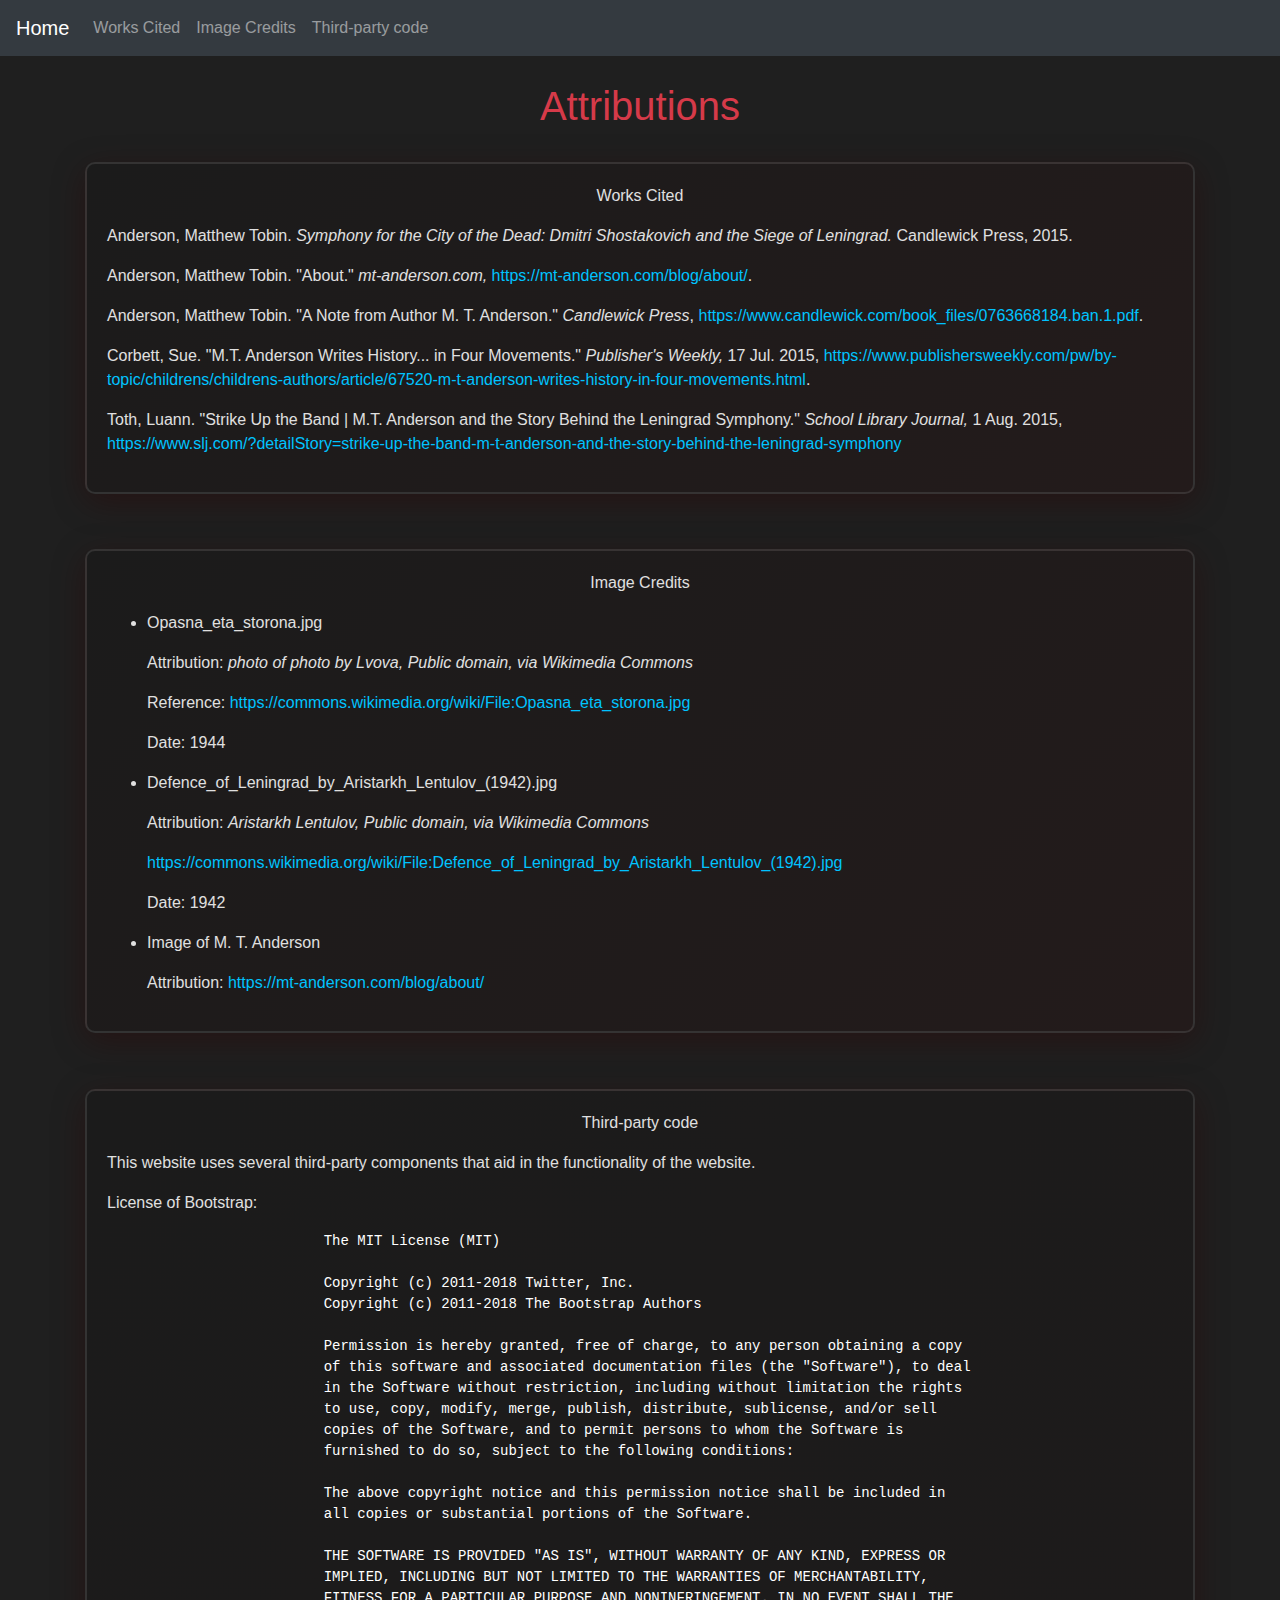
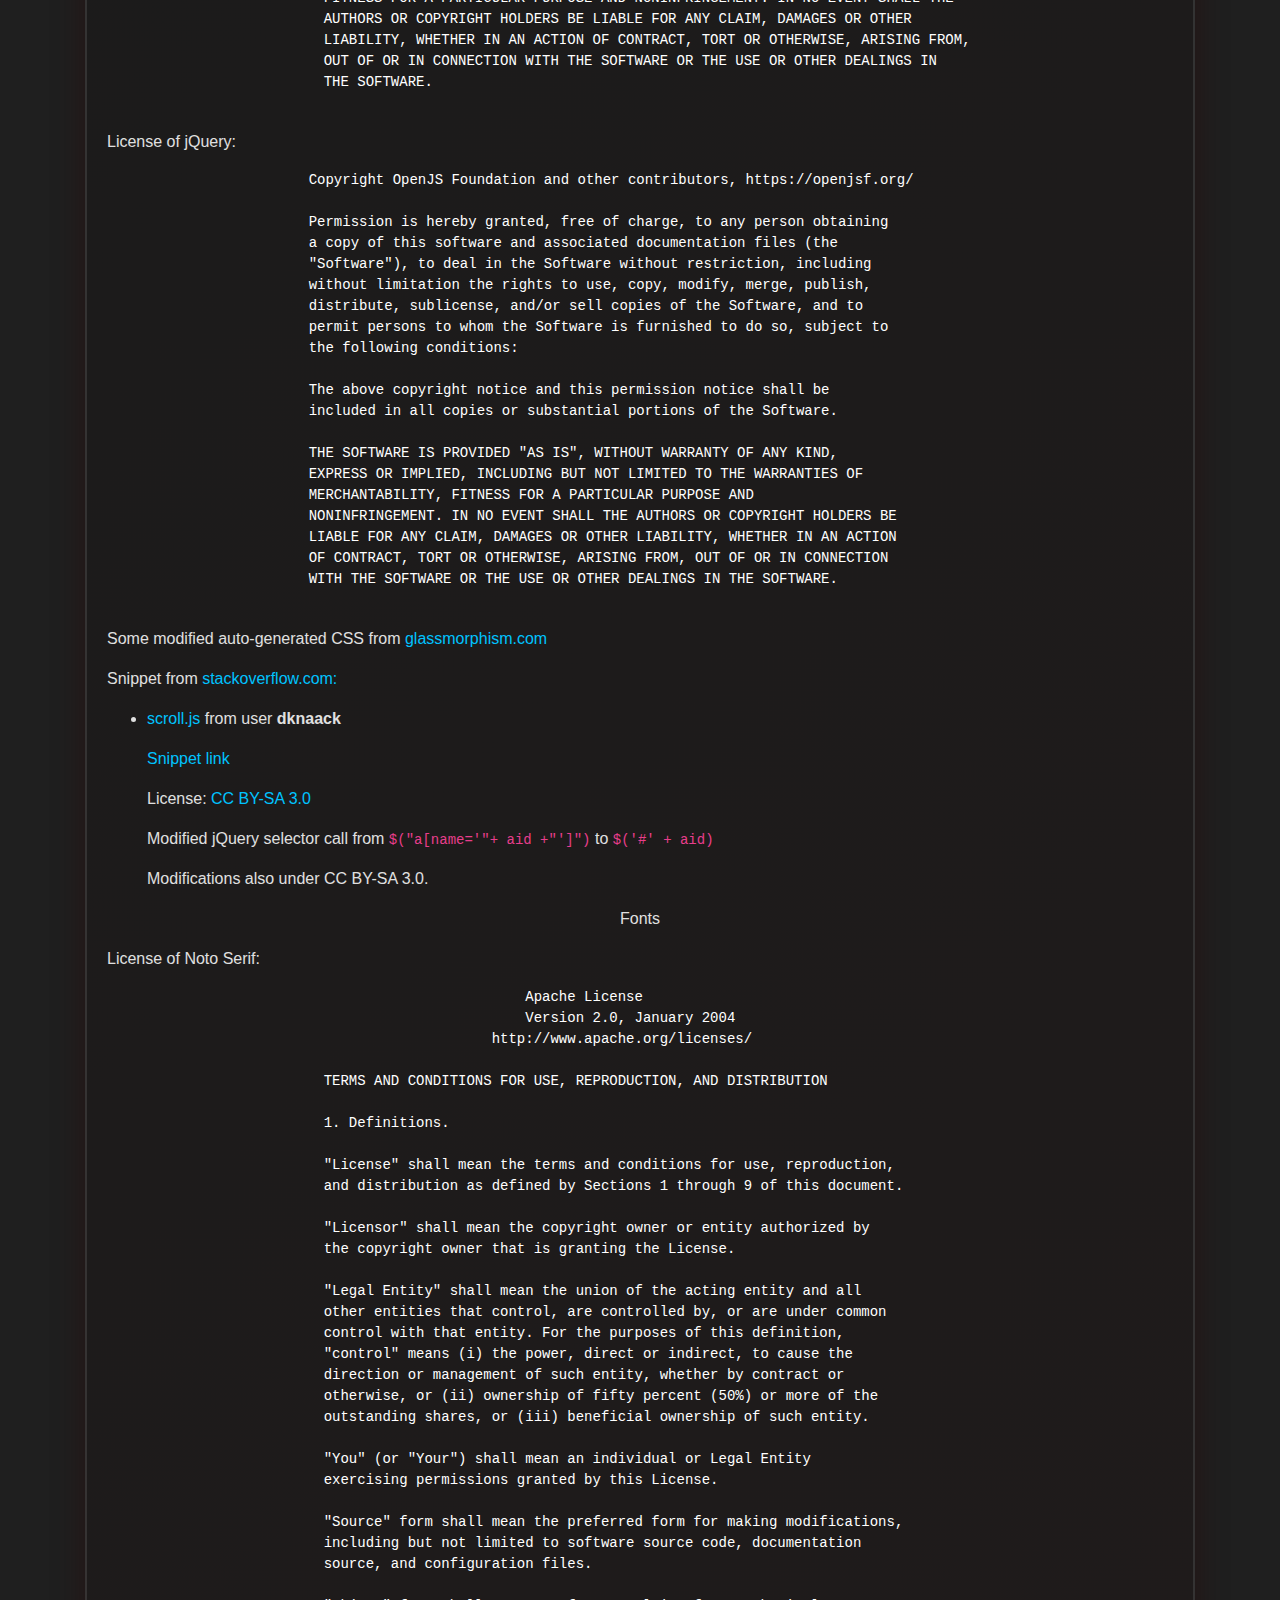
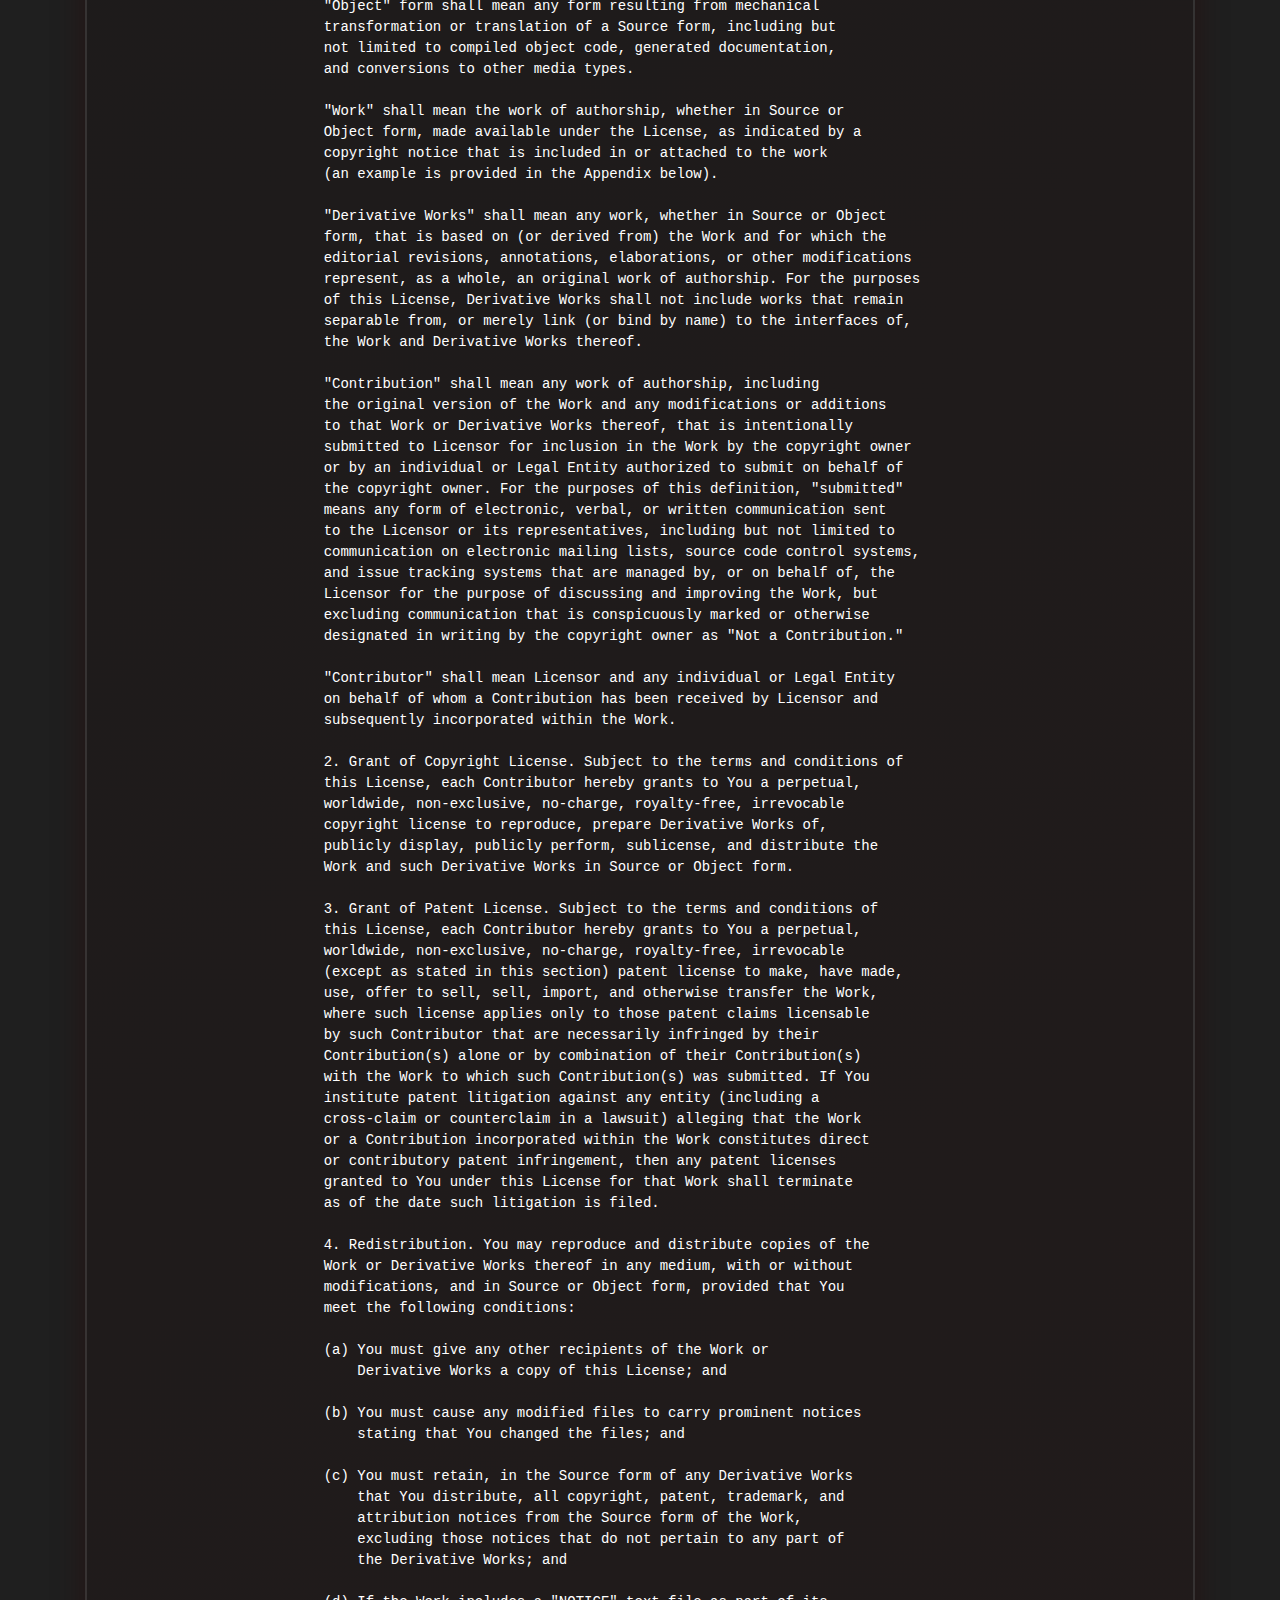
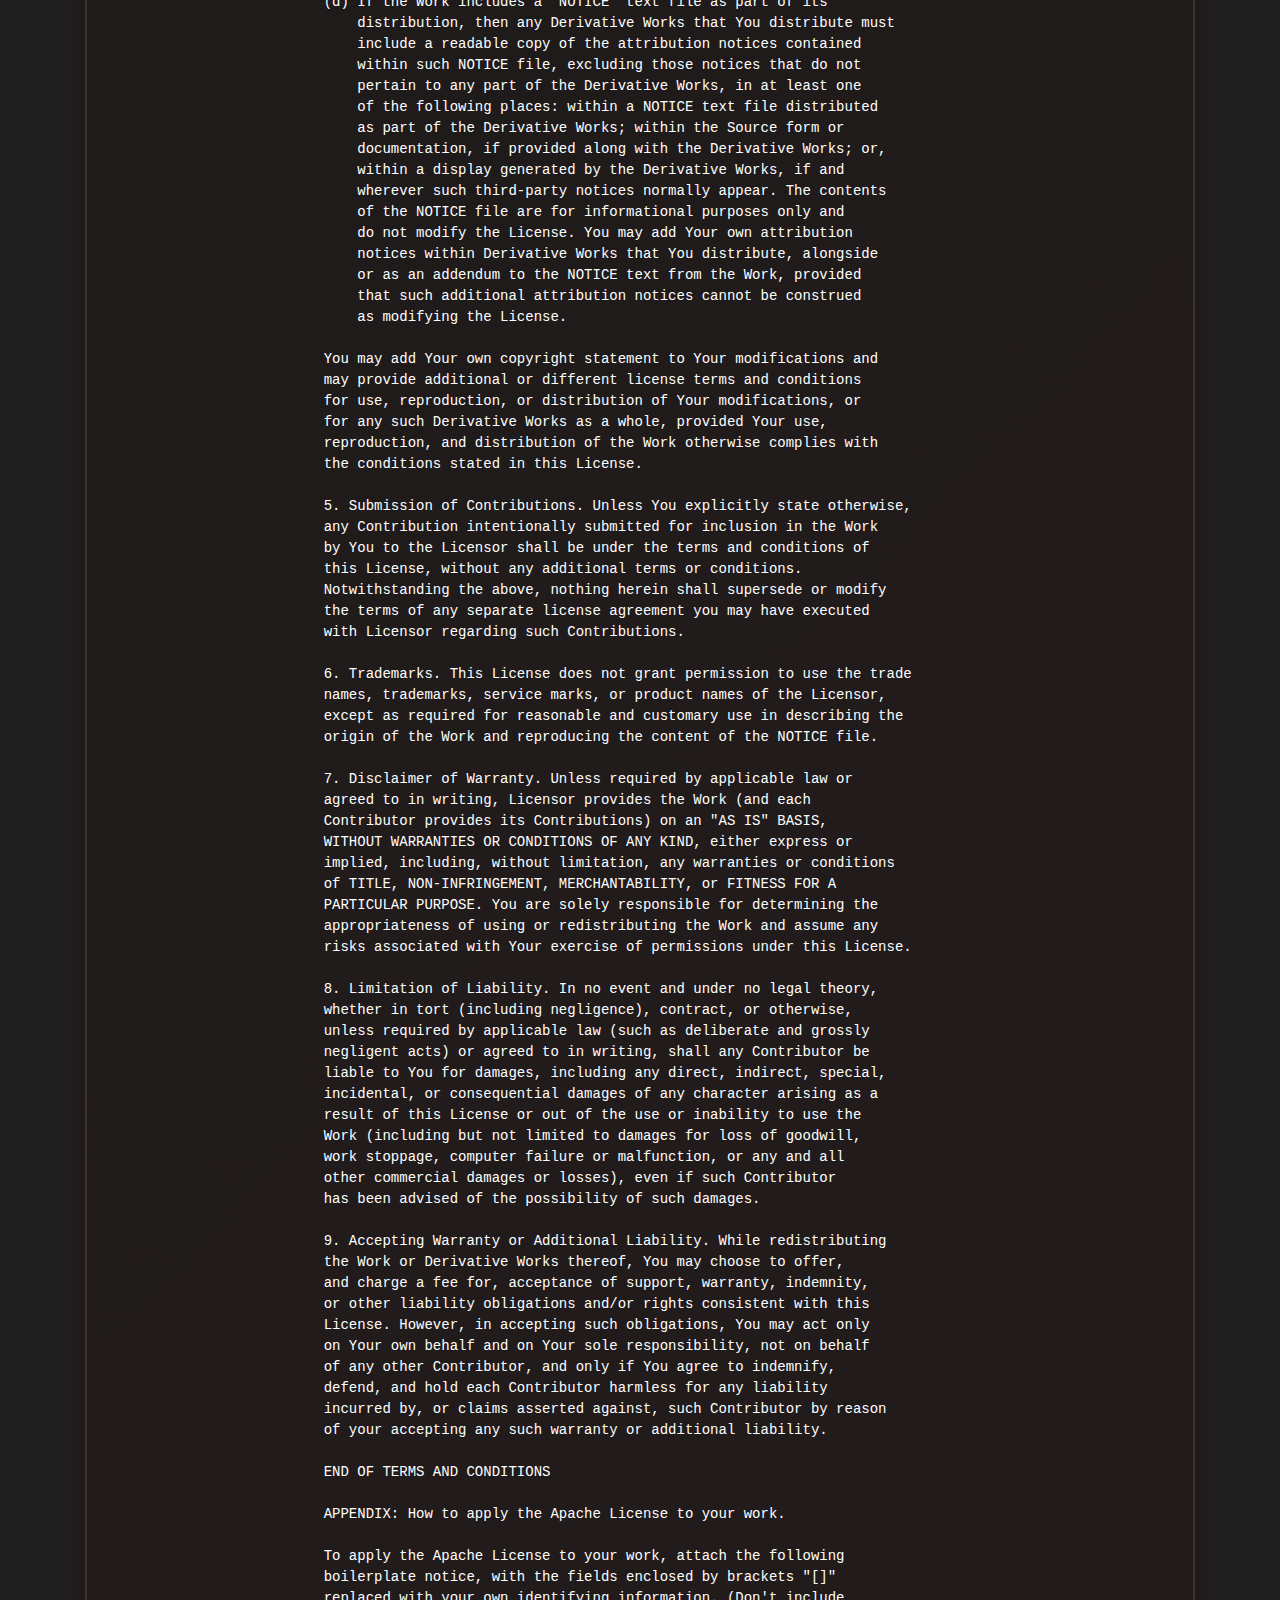
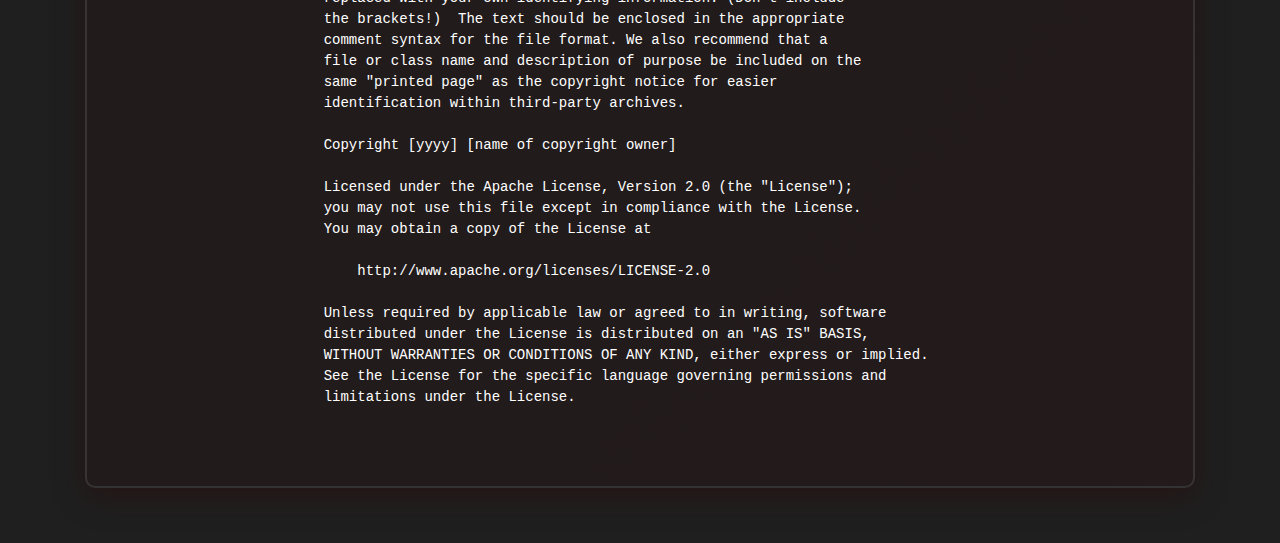
<file: attributions.html>
<!DOCTYPE html>
<html lang="en">
    <head>
        <!-- Meta -->
        <title>Symphony for the City of the Dead Analysis</title>
        <meta charset="utf-8" />
        <meta name="viewport" content="width=device-width, initial-scale=1, shrink-to-fit=no"/>
        <meta lang="en" />
    
        <!-- Bootstrap CSS-->
        <link rel="stylesheet" href="https://maxcdn.bootstrapcdn.com/bootstrap/4.0.0/css/bootstrap.min.css" integrity="sha384-Gn5384xqQ1aoWXA+058RXPxPg6fy4IWvTNh0E263XmFcJlSAwiGgFAW/dAiS6JXm" crossorigin="anonymous">
        <!-- CSS -->
        <link rel="stylesheet" href="main.css" />
        <!-- JS-->
    
        <!--
            Image citations:
            Parallax background: https://commons.wikimedia.org/wiki/File:Opasna_eta_storona.jpg  
        -->
    </head>
    <body data-spy="scroll" data-target="#mainNav">
        <!-- Navbar -->
        <!-- Desktop -->
        <nav class="navbar sticky-top navbar-expand-lg navbar-dark bg-dark" id="main-nav">

            <a class="navbar-brand" href="index.html">Home</a>

            <button class="navbar-toggler" type="button" data-toggle="collapse" data-target="#mainNav">
                <span class="navbar-toggler-icon"></span>
            </button>

            <div id="mainNav" class="collapse navbar-collapse">

                <ul class="navbar-nav">
                    <li class="nav-item">
                        <a href="#works-cited" class="nav-link" onclick="scrollToAnchor('works-cited')">Works Cited</a>
                    </li>
                    <li class="nav-item">
                        <a href="#img-credits" class="nav-link" onclick="scrollToAnchor('img-credits')">Image Credits</a>
                    </li>
                    <li class="nav-item">
                        <a href="#code-credits" class="nav-link" onclick="scrollToAnchor('code-credits')">Third-party code</a>
                    </li>
                </ul>

            </div>

        </nav>

        <div class="container" style="padding-top: 2%;">

            <h1 class="text-center">Attributions</h1>

            <br/>

            <div id="works-cited" class="column-container">
                <p class="text-center">Works Cited</p>
                <ul class="list-unstyled">
                    <li>
                        <p>
                            Anderson, Matthew Tobin. <i>Symphony for the City of the Dead: Dmitri Shostakovich and the Siege of Leningrad.</i> Candlewick Press, 2015. 
                        </p>
                    </li>
                    <li>
                        <p>
                            Anderson, Matthew Tobin. "About." <i>mt-anderson.com,</i> <a href="https://mt-anderson.com/blog/about/">https://mt-anderson.com/blog/about/</a>. 
                        </p>
                    </li>
                    <li>
                        <p>
                            Anderson, Matthew Tobin. "A Note from Author M. T. Anderson." <i>Candlewick Press</i>, <a href="https://www.candlewick.com/book_files/0763668184.ban.1.pdf">https://www.candlewick.com/book_files/0763668184.ban.1.pdf</a>.
                        </p>
                    </li>
                    <li>
                        <p>
                            Corbett, Sue. "M.T. Anderson Writes History... in Four Movements." <i>Publisher's Weekly,</i> 17 Jul. 2015, <a href="https://www.publishersweekly.com/pw/by-topic/childrens/childrens-authors/article/67520-m-t-anderson-writes-history-in-four-movements.html">https://www.publishersweekly.com/pw/by-topic/childrens/childrens-authors/article/67520-m-t-anderson-writes-history-in-four-movements.html</a>.
                        </p>
                    </li>
                    <li>
                        <p>
                            Toth, Luann. "Strike Up the Band | M.T. Anderson and the Story Behind the Leningrad Symphony." <i>School Library Journal,</i> 1 Aug. 2015, <a href="https://www.slj.com/?detailStory=strike-up-the-band-m-t-anderson-and-the-story-behind-the-leningrad-symphony">https://www.slj.com/?detailStory=strike-up-the-band-m-t-anderson-and-the-story-behind-the-leningrad-symphony</a>
                        </p>
                    </li>
                </ul>
            </div>

            <div class="column-container" style="margin-top: 5%;" id="img-credits">
                <p class="text-center">Image Credits</p>
                <ul class="list">
                    <li>
                        <p>Opasna_eta_storona.jpg</p>
                        <p>Attribution: <cite>photo of photo by Lvova, Public domain, via Wikimedia Commons</cite></p>
                        <p>
                            Reference: <a href="https://commons.wikimedia.org/wiki/File:Opasna_eta_storona.jpg">https://commons.wikimedia.org/wiki/File:Opasna_eta_storona.jpg</a>
                        </p>
                        <p>Date: 1944</p>
                    </li>
                    <li>
                        <p>Defence_of_Leningrad_by_Aristarkh_Lentulov_(1942).jpg</p>
                        <p>Attribution: <cite>Aristarkh Lentulov, Public domain, via Wikimedia Commons</cite></p>
                        <p>
                            <a href="https://commons.wikimedia.org/wiki/File:Defence_of_Leningrad_by_Aristarkh_Lentulov_(1942).jpg">https://commons.wikimedia.org/wiki/File:Defence_of_Leningrad_by_Aristarkh_Lentulov_(1942).jpg</a>
                        </p>
                        <p>Date: 1942</p>
                    </li>
                    <li>
                        <p>Image of M. T. Anderson</p>
                        <p>Attribution: <a href="https://mt-anderson.com/blog/about/">https://mt-anderson.com/blog/about/</a></p>
                    </li>
                </ul>
            </div>

            <div class="column-container" style="margin-top: 5%; margin-bottom: 5%;" id="code-credits">
                <p class="text-center">Third-party code</p>
                <p>This website uses several third-party components that aid in the functionality of the website.</p>
                <p>
                    License of Bootstrap:
                </p>
                <div class="container">
                    <pre>
                        The MIT License (MIT)

                        Copyright (c) 2011-2018 Twitter, Inc.
                        Copyright (c) 2011-2018 The Bootstrap Authors
                        
                        Permission is hereby granted, free of charge, to any person obtaining a copy
                        of this software and associated documentation files (the "Software"), to deal
                        in the Software without restriction, including without limitation the rights
                        to use, copy, modify, merge, publish, distribute, sublicense, and/or sell
                        copies of the Software, and to permit persons to whom the Software is
                        furnished to do so, subject to the following conditions:
                        
                        The above copyright notice and this permission notice shall be included in
                        all copies or substantial portions of the Software.
                        
                        THE SOFTWARE IS PROVIDED "AS IS", WITHOUT WARRANTY OF ANY KIND, EXPRESS OR
                        IMPLIED, INCLUDING BUT NOT LIMITED TO THE WARRANTIES OF MERCHANTABILITY,
                        FITNESS FOR A PARTICULAR PURPOSE AND NONINFRINGEMENT. IN NO EVENT SHALL THE
                        AUTHORS OR COPYRIGHT HOLDERS BE LIABLE FOR ANY CLAIM, DAMAGES OR OTHER
                        LIABILITY, WHETHER IN AN ACTION OF CONTRACT, TORT OR OTHERWISE, ARISING FROM,
                        OUT OF OR IN CONNECTION WITH THE SOFTWARE OR THE USE OR OTHER DEALINGS IN
                        THE SOFTWARE.
                    </pre>
                </div>
                <p>
                    License of jQuery:
                    <pre>
                        Copyright OpenJS Foundation and other contributors, https://openjsf.org/

                        Permission is hereby granted, free of charge, to any person obtaining
                        a copy of this software and associated documentation files (the
                        "Software"), to deal in the Software without restriction, including
                        without limitation the rights to use, copy, modify, merge, publish,
                        distribute, sublicense, and/or sell copies of the Software, and to
                        permit persons to whom the Software is furnished to do so, subject to
                        the following conditions:

                        The above copyright notice and this permission notice shall be
                        included in all copies or substantial portions of the Software.

                        THE SOFTWARE IS PROVIDED "AS IS", WITHOUT WARRANTY OF ANY KIND,
                        EXPRESS OR IMPLIED, INCLUDING BUT NOT LIMITED TO THE WARRANTIES OF
                        MERCHANTABILITY, FITNESS FOR A PARTICULAR PURPOSE AND
                        NONINFRINGEMENT. IN NO EVENT SHALL THE AUTHORS OR COPYRIGHT HOLDERS BE
                        LIABLE FOR ANY CLAIM, DAMAGES OR OTHER LIABILITY, WHETHER IN AN ACTION
                        OF CONTRACT, TORT OR OTHERWISE, ARISING FROM, OUT OF OR IN CONNECTION
                        WITH THE SOFTWARE OR THE USE OR OTHER DEALINGS IN THE SOFTWARE.
                    </pre>
                </p>
                <p>
                    Some modified auto-generated CSS from <a href="https://glassmorphism.com">glassmorphism.com</a>
                </p>
                <p>
                    Snippet from <a href="https://stackoverflow.com">stackoverflow.com:</a>
                </p>
                <ul class="list">
                    <li>
                        <p>
                            <a href="scroll.js">scroll.js</a> from user <b>dknaack</b>
                        </p>
                        <p>
                            <a href="https://stackoverflow.com/a/8579673">Snippet link</a>
                        </p>
                        <p>License: <a href="https://creativecommons.org/licenses/by-sa/3.0/">CC BY-SA 3.0</a></p>
                        <p>Modified jQuery selector call from <code>$("a[name='"+ aid +"']")</code> to <code>$('#' + aid)</code></p>
                        <p>Modifications also under CC BY-SA 3.0.</p>
                    </li>
                </ul>
                <p class="text-center">Fonts</p>
                <p>License of Noto Serif:</p>
                <div class="container">
                    <pre>
                                                Apache License
                                                Version 2.0, January 2004
                                            http://www.apache.org/licenses/

                        TERMS AND CONDITIONS FOR USE, REPRODUCTION, AND DISTRIBUTION

                        1. Definitions.

                        "License" shall mean the terms and conditions for use, reproduction,
                        and distribution as defined by Sections 1 through 9 of this document.

                        "Licensor" shall mean the copyright owner or entity authorized by
                        the copyright owner that is granting the License.

                        "Legal Entity" shall mean the union of the acting entity and all
                        other entities that control, are controlled by, or are under common
                        control with that entity. For the purposes of this definition,
                        "control" means (i) the power, direct or indirect, to cause the
                        direction or management of such entity, whether by contract or
                        otherwise, or (ii) ownership of fifty percent (50%) or more of the
                        outstanding shares, or (iii) beneficial ownership of such entity.

                        "You" (or "Your") shall mean an individual or Legal Entity
                        exercising permissions granted by this License.

                        "Source" form shall mean the preferred form for making modifications,
                        including but not limited to software source code, documentation
                        source, and configuration files.

                        "Object" form shall mean any form resulting from mechanical
                        transformation or translation of a Source form, including but
                        not limited to compiled object code, generated documentation,
                        and conversions to other media types.

                        "Work" shall mean the work of authorship, whether in Source or
                        Object form, made available under the License, as indicated by a
                        copyright notice that is included in or attached to the work
                        (an example is provided in the Appendix below).

                        "Derivative Works" shall mean any work, whether in Source or Object
                        form, that is based on (or derived from) the Work and for which the
                        editorial revisions, annotations, elaborations, or other modifications
                        represent, as a whole, an original work of authorship. For the purposes
                        of this License, Derivative Works shall not include works that remain
                        separable from, or merely link (or bind by name) to the interfaces of,
                        the Work and Derivative Works thereof.

                        "Contribution" shall mean any work of authorship, including
                        the original version of the Work and any modifications or additions
                        to that Work or Derivative Works thereof, that is intentionally
                        submitted to Licensor for inclusion in the Work by the copyright owner
                        or by an individual or Legal Entity authorized to submit on behalf of
                        the copyright owner. For the purposes of this definition, "submitted"
                        means any form of electronic, verbal, or written communication sent
                        to the Licensor or its representatives, including but not limited to
                        communication on electronic mailing lists, source code control systems,
                        and issue tracking systems that are managed by, or on behalf of, the
                        Licensor for the purpose of discussing and improving the Work, but
                        excluding communication that is conspicuously marked or otherwise
                        designated in writing by the copyright owner as "Not a Contribution."

                        "Contributor" shall mean Licensor and any individual or Legal Entity
                        on behalf of whom a Contribution has been received by Licensor and
                        subsequently incorporated within the Work.

                        2. Grant of Copyright License. Subject to the terms and conditions of
                        this License, each Contributor hereby grants to You a perpetual,
                        worldwide, non-exclusive, no-charge, royalty-free, irrevocable
                        copyright license to reproduce, prepare Derivative Works of,
                        publicly display, publicly perform, sublicense, and distribute the
                        Work and such Derivative Works in Source or Object form.

                        3. Grant of Patent License. Subject to the terms and conditions of
                        this License, each Contributor hereby grants to You a perpetual,
                        worldwide, non-exclusive, no-charge, royalty-free, irrevocable
                        (except as stated in this section) patent license to make, have made,
                        use, offer to sell, sell, import, and otherwise transfer the Work,
                        where such license applies only to those patent claims licensable
                        by such Contributor that are necessarily infringed by their
                        Contribution(s) alone or by combination of their Contribution(s)
                        with the Work to which such Contribution(s) was submitted. If You
                        institute patent litigation against any entity (including a
                        cross-claim or counterclaim in a lawsuit) alleging that the Work
                        or a Contribution incorporated within the Work constitutes direct
                        or contributory patent infringement, then any patent licenses
                        granted to You under this License for that Work shall terminate
                        as of the date such litigation is filed.

                        4. Redistribution. You may reproduce and distribute copies of the
                        Work or Derivative Works thereof in any medium, with or without
                        modifications, and in Source or Object form, provided that You
                        meet the following conditions:

                        (a) You must give any other recipients of the Work or
                            Derivative Works a copy of this License; and

                        (b) You must cause any modified files to carry prominent notices
                            stating that You changed the files; and

                        (c) You must retain, in the Source form of any Derivative Works
                            that You distribute, all copyright, patent, trademark, and
                            attribution notices from the Source form of the Work,
                            excluding those notices that do not pertain to any part of
                            the Derivative Works; and

                        (d) If the Work includes a "NOTICE" text file as part of its
                            distribution, then any Derivative Works that You distribute must
                            include a readable copy of the attribution notices contained
                            within such NOTICE file, excluding those notices that do not
                            pertain to any part of the Derivative Works, in at least one
                            of the following places: within a NOTICE text file distributed
                            as part of the Derivative Works; within the Source form or
                            documentation, if provided along with the Derivative Works; or,
                            within a display generated by the Derivative Works, if and
                            wherever such third-party notices normally appear. The contents
                            of the NOTICE file are for informational purposes only and
                            do not modify the License. You may add Your own attribution
                            notices within Derivative Works that You distribute, alongside
                            or as an addendum to the NOTICE text from the Work, provided
                            that such additional attribution notices cannot be construed
                            as modifying the License.

                        You may add Your own copyright statement to Your modifications and
                        may provide additional or different license terms and conditions
                        for use, reproduction, or distribution of Your modifications, or
                        for any such Derivative Works as a whole, provided Your use,
                        reproduction, and distribution of the Work otherwise complies with
                        the conditions stated in this License.

                        5. Submission of Contributions. Unless You explicitly state otherwise,
                        any Contribution intentionally submitted for inclusion in the Work
                        by You to the Licensor shall be under the terms and conditions of
                        this License, without any additional terms or conditions.
                        Notwithstanding the above, nothing herein shall supersede or modify
                        the terms of any separate license agreement you may have executed
                        with Licensor regarding such Contributions.

                        6. Trademarks. This License does not grant permission to use the trade
                        names, trademarks, service marks, or product names of the Licensor,
                        except as required for reasonable and customary use in describing the
                        origin of the Work and reproducing the content of the NOTICE file.

                        7. Disclaimer of Warranty. Unless required by applicable law or
                        agreed to in writing, Licensor provides the Work (and each
                        Contributor provides its Contributions) on an "AS IS" BASIS,
                        WITHOUT WARRANTIES OR CONDITIONS OF ANY KIND, either express or
                        implied, including, without limitation, any warranties or conditions
                        of TITLE, NON-INFRINGEMENT, MERCHANTABILITY, or FITNESS FOR A
                        PARTICULAR PURPOSE. You are solely responsible for determining the
                        appropriateness of using or redistributing the Work and assume any
                        risks associated with Your exercise of permissions under this License.

                        8. Limitation of Liability. In no event and under no legal theory,
                        whether in tort (including negligence), contract, or otherwise,
                        unless required by applicable law (such as deliberate and grossly
                        negligent acts) or agreed to in writing, shall any Contributor be
                        liable to You for damages, including any direct, indirect, special,
                        incidental, or consequential damages of any character arising as a
                        result of this License or out of the use or inability to use the
                        Work (including but not limited to damages for loss of goodwill,
                        work stoppage, computer failure or malfunction, or any and all
                        other commercial damages or losses), even if such Contributor
                        has been advised of the possibility of such damages.

                        9. Accepting Warranty or Additional Liability. While redistributing
                        the Work or Derivative Works thereof, You may choose to offer,
                        and charge a fee for, acceptance of support, warranty, indemnity,
                        or other liability obligations and/or rights consistent with this
                        License. However, in accepting such obligations, You may act only
                        on Your own behalf and on Your sole responsibility, not on behalf
                        of any other Contributor, and only if You agree to indemnify,
                        defend, and hold each Contributor harmless for any liability
                        incurred by, or claims asserted against, such Contributor by reason
                        of your accepting any such warranty or additional liability.

                        END OF TERMS AND CONDITIONS

                        APPENDIX: How to apply the Apache License to your work.

                        To apply the Apache License to your work, attach the following
                        boilerplate notice, with the fields enclosed by brackets "[]"
                        replaced with your own identifying information. (Don't include
                        the brackets!)  The text should be enclosed in the appropriate
                        comment syntax for the file format. We also recommend that a
                        file or class name and description of purpose be included on the
                        same "printed page" as the copyright notice for easier
                        identification within third-party archives.

                        Copyright [yyyy] [name of copyright owner]

                        Licensed under the Apache License, Version 2.0 (the "License");
                        you may not use this file except in compliance with the License.
                        You may obtain a copy of the License at

                            http://www.apache.org/licenses/LICENSE-2.0

                        Unless required by applicable law or agreed to in writing, software
                        distributed under the License is distributed on an "AS IS" BASIS,
                        WITHOUT WARRANTIES OR CONDITIONS OF ANY KIND, either express or implied.
                        See the License for the specific language governing permissions and
                        limitations under the License.

                    </pre>
                </div>
            </div>
        </div>

    <!-- Bootstrap JS -->
    <script src="https://code.jquery.com/jquery-3.2.1.min.js"></script>
    <script src="https://cdnjs.cloudflare.com/ajax/libs/popper.js/1.12.9/umd/popper.min.js" integrity="sha384-ApNbgh9B+Y1QKtv3Rn7W3mgPxhU9K/ScQsAP7hUibX39j7fakFPskvXusvfa0b4Q" crossorigin="anonymous"></script>
    <script src="https://maxcdn.bootstrapcdn.com/bootstrap/4.0.0/js/bootstrap.min.js" integrity="sha384-JZR6Spejh4U02d8jOt6vLEHfe/JQGiRRSQQxSfFWpi1MquVdAyjUar5+76PVCmYl" crossorigin="anonymous"></script>
    
    <!-- Scripts -->
    <script src="scroll.js"></script>  
    </body>
</html>
</file>
<file: main.css>
/* Fonts */
@import url('https://fonts.googleapis.com/css2?family=Noto+Serif&display=swap');

/* Theme */
body {
    background-color: #1f1f1f;
    color: #e0e0e0;
    position: relative;
}

.column-3 {
    padding: 10px;
}

a {
    color: rgb(0, 195, 255);
}

a:hover {
    color: rgb(98, 242, 255);
}

.img-container {

    padding: 20px;

}

img {
    border: 2px solid rgba(255,255,255,.5);
    border-radius: 5px;
    box-shadow: 0px 10px 20px 2px rgba(0,0,0,0.5);
}

/* glassmorphism.com */
.column-container {
    padding: 20px;
    border: 2px solid rgba( 255, 255, 255, 0.10 );
    border-radius: 10px;
    background-image: linear-gradient(135deg, rgba(0,0,0,0.1), rgba(80,0,0,0.1));
    backdrop-filter: linear-gradient(135deg, rgba(0,0,0,0.1), rgba(80,0,0,0.1));
    box-shadow: 0 8px 32px 0 rgba( 50, 0, 0, 0.37 );
    word-break: break-word;
}

@media screen and (max-width: 767px) {
    .column-container {
        background-image: linear-gradient(135deg, rgba(0,0,0,0.1), rgba(100,0,0,0.2));
        backdrop-filter: linear-gradient(135deg, rgba(0,0,0,0.1), rgba(100,0,0,0.2));
    }
}

.section {
    padding-top: 5%;
    padding-bottom: 5%;
}

.parallax-bg1 {
    background-attachment: fixed;
    background-position: center center;
    background-image: url("img/Opasna_eta_storona.jpg");
    background-size: cover;
    padding-top: 20vh;
    padding-bottom: 20vh;
}



.parallax-2 {
    background-color: #2f2f2f;
    color: whitesmoke;
}

#bg-image-intro {
    
    color: #1c1c1c;

}

.carousel {
    padding-bottom: 20px;
}

.carousel .jumbotron {
    color: #1f1f1f;
    background-image: url("paper_texture.png");
    background-repeat: repeat;
    border: 3px solid rgba(0,0,0,0.1);
    box-shadow: 0 8px 27px 0 rgba( 0,0,0, 0.5);
    font-family: 'Noto Serif', serif;
}


blockquote {
    font-family: 'Noto Serif', serif;
}

.carousel-inner {
    height: 60vh;
}

@media screen and (max-width: 767px) {
    .parallax-area {
        max-width: 768px;
    }

    #bg-image-intro {
        padding-top: 10%;
    }
    
    .carousel-inner {
        height: 100vh;
        font-size: 1.95vh;
    }
    
    .carousel .jumbotron {
        height: 100vh;
    }

}

iframe {
    width: 80vh;
    height: 45vh;
}

pre{
    color:white;
}

.btn-custom {
    background-color: #d63a49;
    color: whitesmoke;
}

.btn-custom:hover {
    background-color: #a82d39;
    color: whitesmoke;
}

/*
.header-text {
    color: #d63a49;
}

*/

.red-text {
    color: #d63a49;
}

h1, h2{
    color: #d63a49;
}

/* www.gradient-animator.com */


.card {
    color: whitesmoke;
    background-color: #d63a49;
    box-shadow: 0 8px 32px 0 rgba( 0,0,0, 0.37 );
}

.card-body {
    color: #1f1f1f;
    background-color: whitesmoke;
}

.nav-link.active {
    background: linear-gradient(217deg, #c00000, #d85300);
    background-size: 800% 800%;
    
    background-clip: border-box;

    /*
    background-clip: text;
    -webkit-background-clip: text;

    -webkit-text-fill-color: transparent;
    */

    color: white;

    -webkit-animation: SelectedText 4s ease infinite;
    -moz-animation: SelectedText 4s ease infinite;
    animation: SelectedText 4s ease infinite;
}

@-webkit-keyframes SelectedText {
    0%{background-position:91% 0%}
    50%{background-position:10% 100%}
    100%{background-position:91% 0%}
}
@-moz-keyframes SelectedText {
    0%{background-position:91% 0%}
    50%{background-position:10% 100%}
    100%{background-position:91% 0%}
}
@keyframes SelectedText {
    0%{background-position:91% 0%}
    50%{background-position:10% 100%}
    100%{background-position:91% 0%}
}

/* embedresponsively.com */

.embed-container { 
    position: relative; 
    overflow: hidden; 
    max-width: 100%; 
} 

@media screen and (max-width: 767px) {
    .embed-container {
        height: 0;
        padding-bottom: 56.25%;
    }

    .embed-container iframe, .embed-container object, .embed-container embed { 
        position: absolute; 
        top: 0; 
        left: 0; 
        width: 100%; 
        height: 100%; 
    }
}

.carousel-control-next-icon, .carousel-control-prev-icon {
    background-image: none;
    opacity: 1;
}

.carousel-control-prev:after{
    content: '<';
    font-size: 60px;
    color: #d63a49;
    opacity: 1;
}

.carousel-control-next:after {
    content: '>';
    font-size: 60px;
    color: #d63a49;
    opacity: 1;
}
.parallax-3 {
    background-attachment: fixed;
    background-position: center center;
    background-image: url("img/Defence_of_Leningrad_by_Aristarkh_Lentulov_\(1942\).jpg");
    background-size: cover;
}

.parallax-3 {
    color: #1c1c1c;
}
</file>
